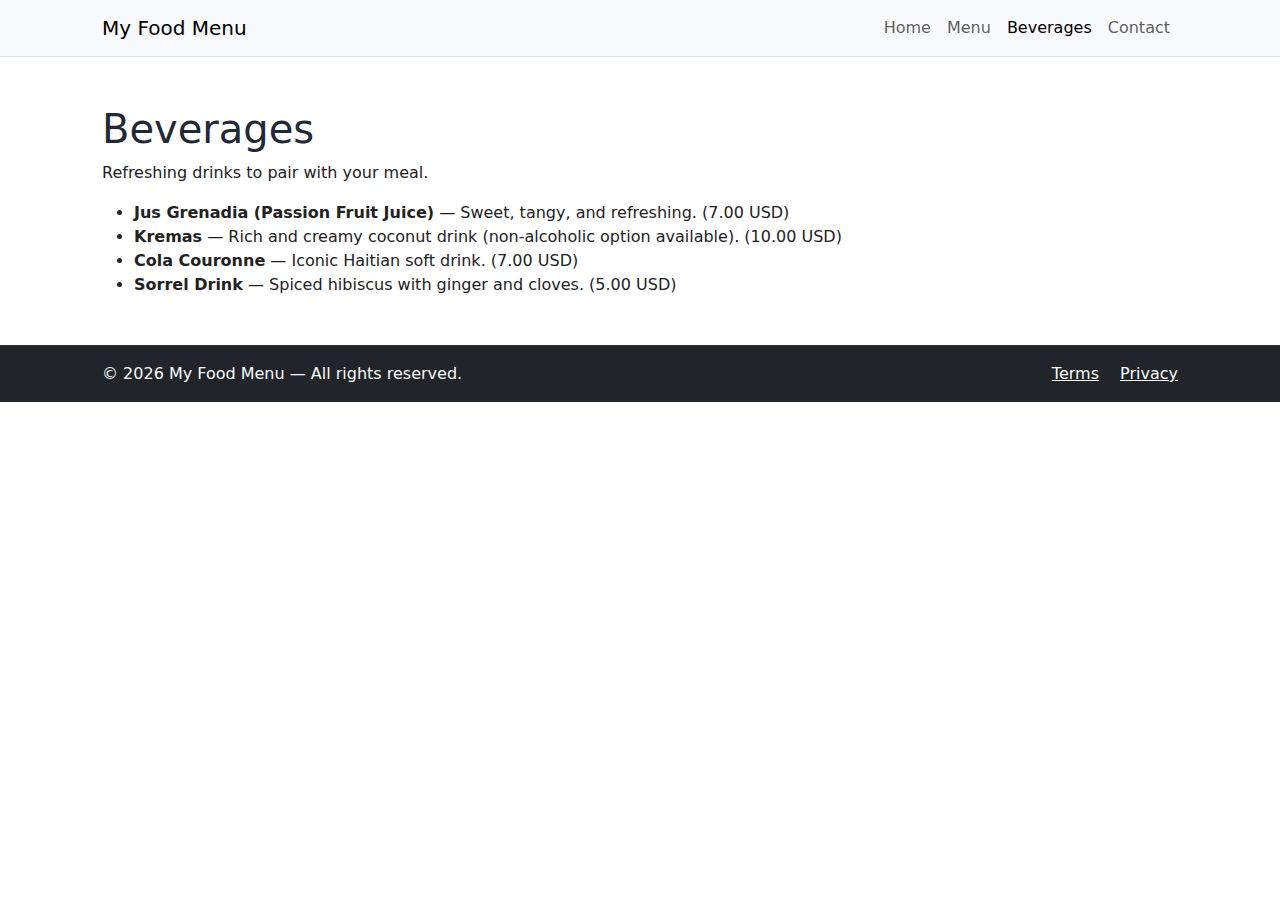
<file: beverages.html>
<!-- DEVELOPER: Jeff Janvier, IS117-007, Fall 2025 -->
<!doctype html>
<html lang="en">
<head>
  <meta charset="utf-8" />
  <meta name="viewport" content="width=device-width, initial-scale=1" />
  <title>My Food Menu — Beverages</title>

  <link href="https://cdn.jsdelivr.net/npm/bootstrap@5.3.2/dist/css/bootstrap.min.css" rel="stylesheet">
  <link rel="stylesheet" href="css/styles.css">
</head>
<body>
  <header>
    <nav class="navbar navbar-expand-lg navbar-light bg-light border-bottom">
      <div class="container">
        <a class="navbar-brand" href="index.html">My Food Menu</a>
        <button class="navbar-toggler" type="button" data-bs-toggle="collapse" data-bs-target="#mainNav"
          aria-controls="mainNav" aria-expanded="false" aria-label="Toggle navigation">
          <span class="navbar-toggler-icon"></span>
        </button>

        <div class="collapse navbar-collapse" id="mainNav">
          <ul class="navbar-nav ms-auto">
            <li class="nav-item"><a class="nav-link" href="index.html">Home</a></li>
            <li class="nav-item"><a class="nav-link" href="menu.html">Menu</a></li>
            <li class="nav-item"><a class="nav-link active" href="beverages.html">Beverages</a></li>
            <li class="nav-item"><a class="nav-link" href="contact.html">Contact</a></li>
          </ul>
        </div>
      </div>
    </nav>
  </header>

  <main class="container my-5 interior-page">
    <h1>Beverages</h1>
    <p>Refreshing drinks to pair with your meal.</p>

    <ul class="mt-3">
      <li><strong>Jus Grenadia (Passion Fruit Juice)</strong> — Sweet, tangy, and refreshing. (7.00 USD)</li>
      <li><strong>Kremas</strong> — Rich and creamy coconut drink (non-alcoholic option available). (10.00 USD)</li>
      <li><strong>Cola Couronne</strong> — Iconic Haitian soft drink. (7.00 USD)</li>
      <li><strong>Sorrel Drink</strong> — Spiced hibiscus with ginger and cloves. (5.00 USD)</li>
    </ul>
  </main>

  <footer class="site-footer bg-dark text-light py-3">
    <div class="container d-flex flex-column flex-md-row justify-content-between align-items-center">
      <div>&copy; <span id="year-bev"></span> My Food Menu — All rights reserved.</div>
      <div>
        <a href="terms.html" class="text-light me-3">Terms</a>
        <a href="privacy.html" class="text-light">Privacy</a>
      </div>
    </div>
  </footer>

  <script src="https://cdn.jsdelivr.net/npm/bootstrap@5.3.2/dist/js/bootstrap.bundle.min.js"></script>
  <script src="js/scripts.js"></script>
</body>
</html>
</file>
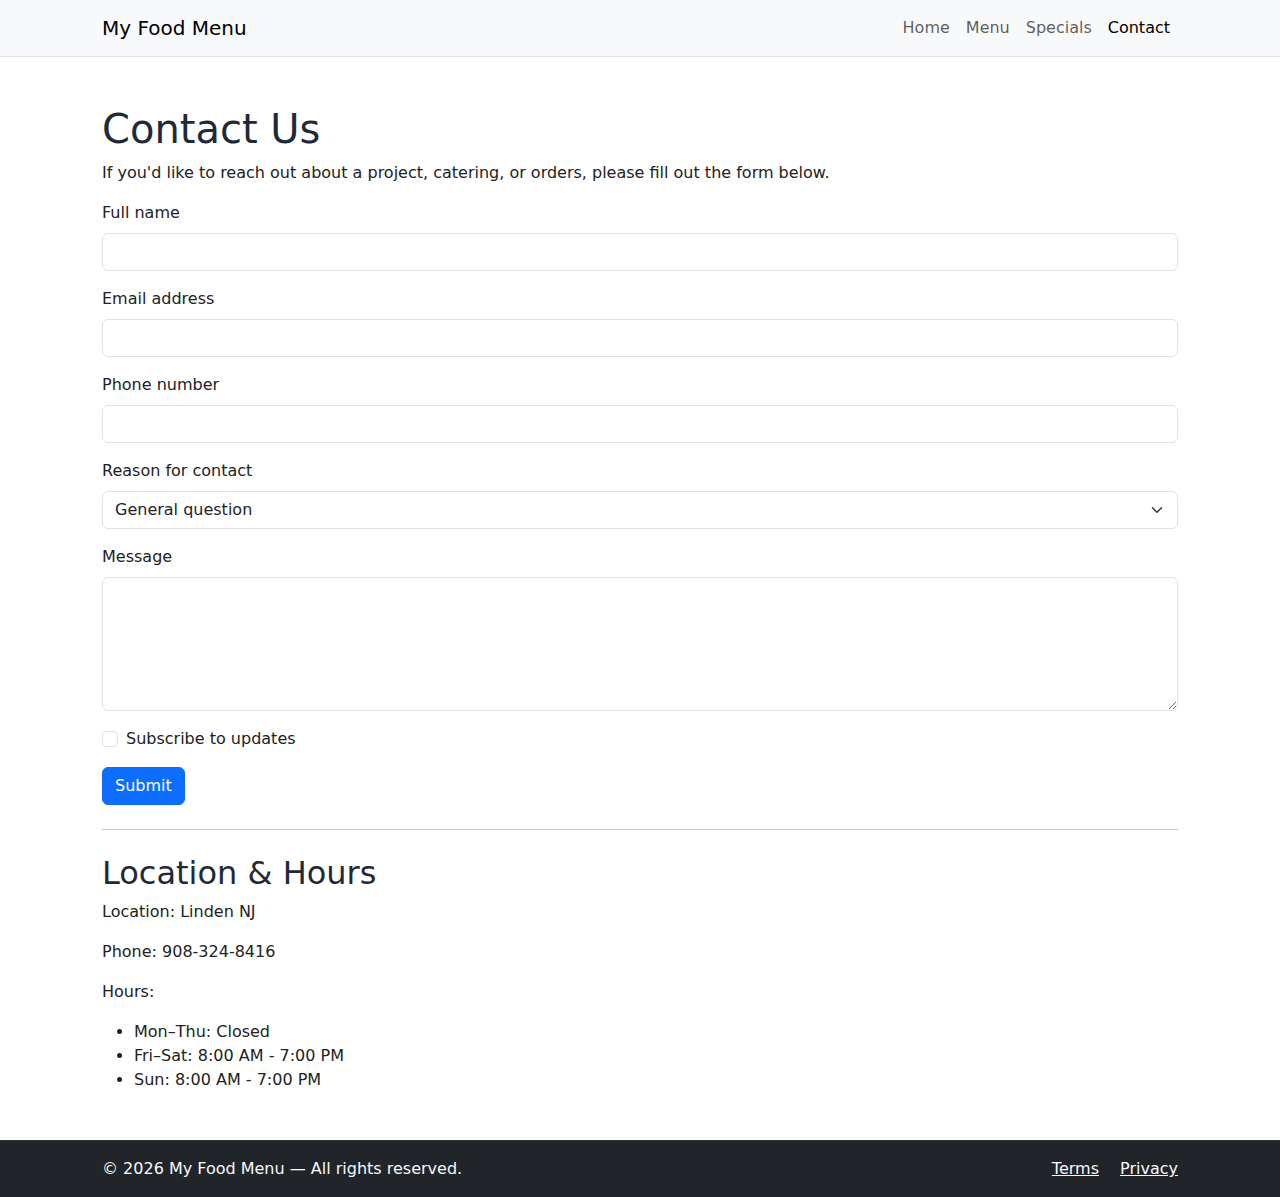
<file: contact.html>
<!-- DEVELOPER: Jeff Janvier, IS117-007, Fall 2025 -->
<!doctype html>
<html lang="en">
<head>
  <meta charset="utf-8" />
  <meta name="viewport" content="width=device-width, initial-scale=1" />
  <title>My Food Menu — Contact</title>

  <link href="https://cdn.jsdelivr.net/npm/bootstrap@5.3.2/dist/css/bootstrap.min.css" rel="stylesheet">
  <link rel="stylesheet" href="css/styles.css">
</head>
<body>
  <header>
    <nav class="navbar navbar-expand-lg navbar-light bg-light border-bottom">
      <div class="container">
        <a class="navbar-brand" href="index.html">My Food Menu</a>
        <button class="navbar-toggler" type="button" data-bs-toggle="collapse" data-bs-target="#mainNav"
          aria-controls="mainNav" aria-expanded="false" aria-label="Toggle navigation">
          <span class="navbar-toggler-icon"></span>
        </button>

        <div class="collapse navbar-collapse" id="mainNav">
          <ul class="navbar-nav ms-auto">
            <li class="nav-item"><a class="nav-link" href="index.html">Home</a></li>
            <li class="nav-item"><a class="nav-link" href="menu.html">Menu</a></li>
            <li class="nav-item"><a class="nav-link" href="specials.html">Specials</a></li>
            <li class="nav-item"><a class="nav-link active" href="contact.html">Contact</a></li>
          </ul>
        </div>
      </div>
    </nav>
  </header>

  <main class="container my-5 interior-page">
    <h1>Contact Us</h1>
    <p>If you'd like to reach out about a project, catering, or orders, please fill out the form below.</p>

    <form class="needs-validation" novalidate>
      <div class="mb-3">
        <label for="name" class="form-label">Full name</label>
        <input type="text" id="name" class="form-control" required>
        <div class="invalid-feedback">Please provide your name.</div>
      </div>

      <div class="mb-3">
        <label for="email" class="form-label">Email address</label>
        <input type="email" id="email" class="form-control" required>
        <div class="invalid-feedback">Please provide a valid email.</div>
      </div>

      <div class="mb-3">
        <label for="phone" class="form-label">Phone number</label>
        <input type="tel" id="phone" class="form-control">
      </div>

      <div class="mb-3">
        <label for="reason" class="form-label">Reason for contact</label>
        <select id="reason" class="form-select">
          <option>General question</option>
          <option>Collaboration / Catering</option>
          <option>Report an issue</option>
          <option>Other</option>
        </select>
      </div>

      <div class="mb-3">
        <label for="message" class="form-label">Message</label>
        <textarea id="message" rows="5" class="form-control" required></textarea>
        <div class="invalid-feedback">Please write a short message.</div>
      </div>

      <div class="mb-3 form-check">
        <input type="checkbox" class="form-check-input" id="subscribe">
        <label class="form-check-label" for="subscribe">Subscribe to updates</label>
      </div>

      <button class="btn btn-primary" type="submit">Submit</button>
    </form>

    <hr class="my-4">

    <section>
      <h2>Location & Hours</h2>
      <p>Location: Linden NJ</p>
      <p>Phone: 908-324-8416</p>
      <p>Hours:
        <ul>
          <li>Mon–Thu: Closed</li>
          <li>Fri–Sat: 8:00 AM - 7:00 PM </li>
          <li>Sun: 8:00 AM - 7:00 PM </li>
        </ul>
      </p>
    </section>
  </main>

  <footer class="site-footer bg-dark text-light py-3">
    <div class="container d-flex flex-column flex-md-row justify-content-between align-items-center">
      <div>&copy; <span id="year-contact"></span> My Food Menu — All rights reserved.</div>
      <div>
        <a href="terms.html" class="text-light me-3">Terms</a>
        <a href="privacy.html" class="text-light">Privacy</a>
      </div>
    </div>
  </footer>

  <script src="https://cdn.jsdelivr.net/npm/bootstrap@5.3.2/dist/js/bootstrap.bundle.min.js"></script>
  <script src="js/scripts.js"></script>
</body>
</html>
</file>
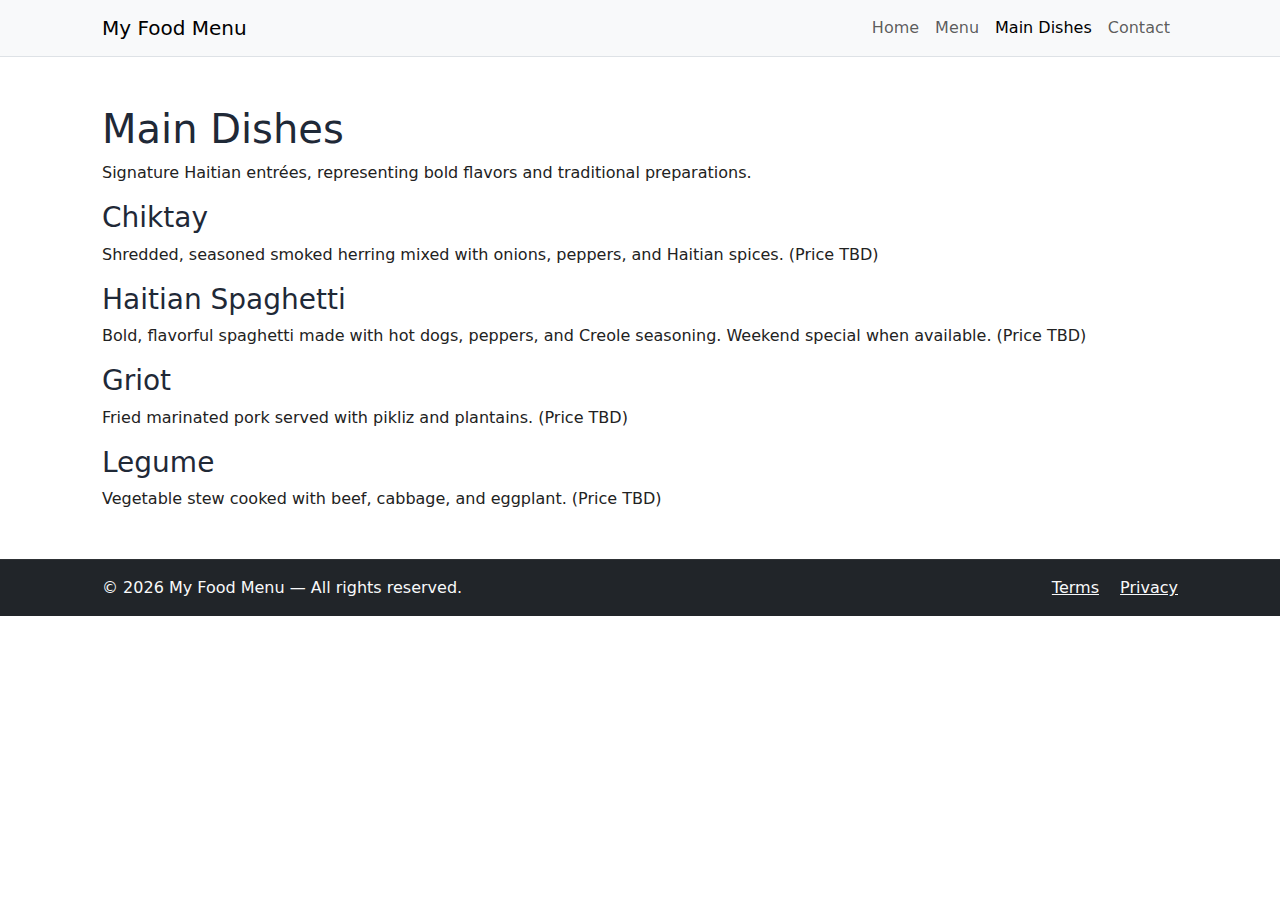
<file: dishes.html>
<!-- DEVELOPER: Jeff Janvier, IS117-007, Fall 2025 -->
<!doctype html>
<html lang="en">
<head>
  <meta charset="utf-8" />
  <meta name="viewport" content="width=device-width, initial-scale=1" />
  <title>My Food Menu — Main Dishes</title>

  <link href="https://cdn.jsdelivr.net/npm/bootstrap@5.3.2/dist/css/bootstrap.min.css" rel="stylesheet">
  <link rel="stylesheet" href="css/styles.css">
</head>
<body>
  <header>
    <nav class="navbar navbar-expand-lg navbar-light bg-light border-bottom">
      <div class="container">
        <a class="navbar-brand" href="index.html">My Food Menu</a>
        <button class="navbar-toggler" type="button" data-bs-toggle="collapse" data-bs-target="#mainNav"
          aria-controls="mainNav" aria-expanded="false" aria-label="Toggle navigation">
          <span class="navbar-toggler-icon"></span>
        </button>

        <div class="collapse navbar-collapse" id="mainNav">
          <ul class="navbar-nav ms-auto">
            <li class="nav-item"><a class="nav-link" href="index.html">Home</a></li>
            <li class="nav-item"><a class="nav-link" href="menu.html">Menu</a></li>
            <li class="nav-item"><a class="nav-link active" href="main-dishes.html">Main Dishes</a></li>
            <li class="nav-item"><a class="nav-link" href="contact.html">Contact</a></li>
          </ul>
        </div>
      </div>
    </nav>
  </header>

  <main class="container my-5 interior-page">
    <h1>Main Dishes</h1>
    <p>Signature Haitian entrées, representing bold flavors and traditional preparations.</p>

    <section class="mt-3">
      <h3>Chiktay</h3>
      <p>Shredded, seasoned smoked herring mixed with onions, peppers, and Haitian spices. (Price TBD)</p>

      <h3>Haitian Spaghetti</h3>
      <p>Bold, flavorful spaghetti made with hot dogs, peppers, and Creole seasoning. Weekend special when available. (Price TBD)</p>

      <h3>Griot</h3>
      <p>Fried marinated pork served with pikliz and plantains. (Price TBD)</p>

      <h3>Legume</h3>
      <p>Vegetable stew cooked with beef, cabbage, and eggplant. (Price TBD)</p>
    </section>
  </main>

  <footer class="site-footer bg-dark text-light py-3">
    <div class="container d-flex flex-column flex-md-row justify-content-between align-items-center">
      <div>&copy; <span id="year-main"></span> My Food Menu — All rights reserved.</div>
      <div>
        <a href="terms.html" class="text-light me-3">Terms</a>
        <a href="privacy.html" class="text-light">Privacy</a>
      </div>
    </div>
  </footer>

  <script src="https://cdn.jsdelivr.net/npm/bootstrap@5.3.2/dist/js/bootstrap.bundle.min.js"></script>
  <script src="js/scripts.js"></script>
</body>
</html>
</file>
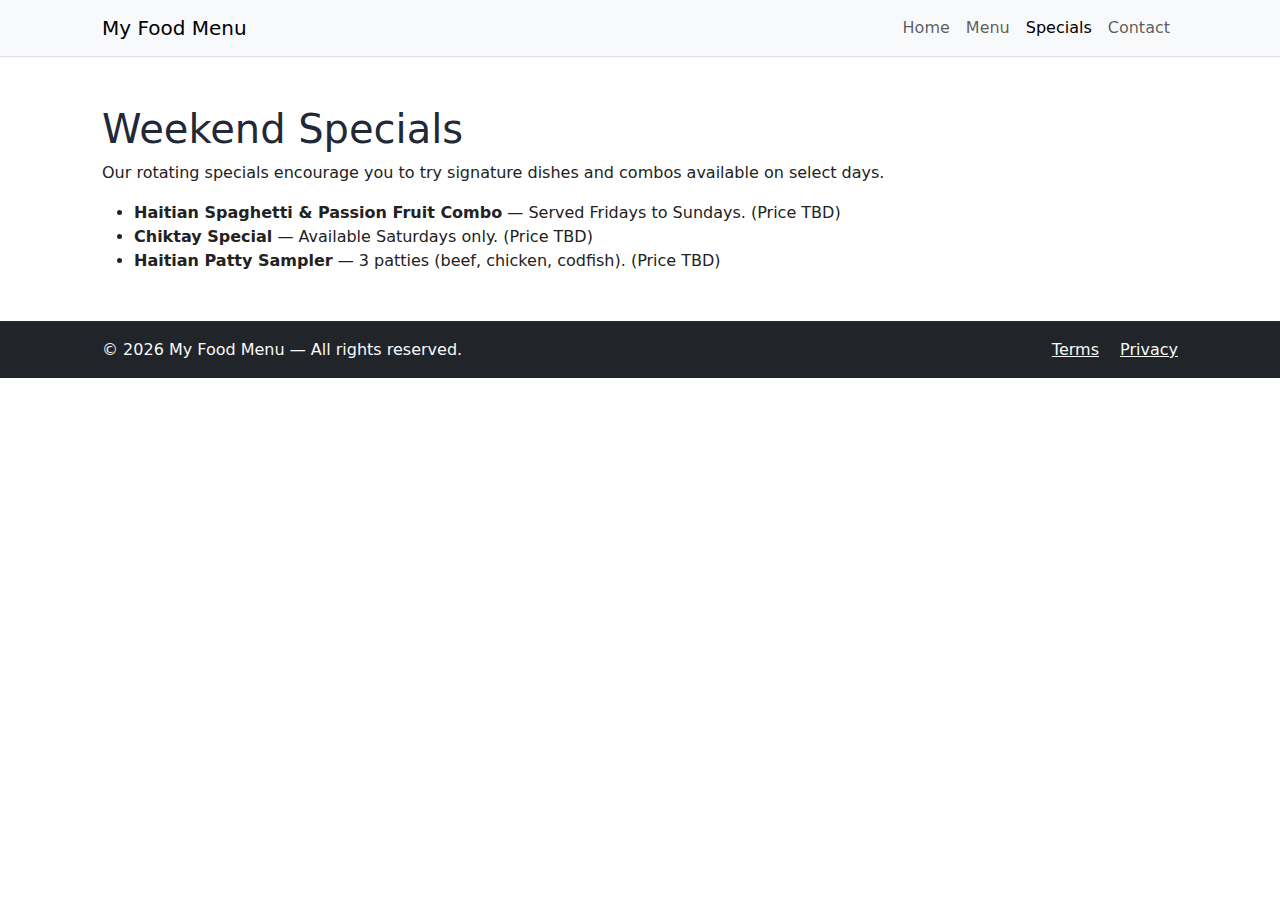
<file: specials.html>
<!-- DEVELOPER: Jeff Janvier, IS117-007, Fall 2025 -->
<!doctype html>
<html lang="en">
<head>
  <meta charset="utf-8" />
  <meta name="viewport" content="width=device-width, initial-scale=1" />
  <title>My Food Menu — Specials</title>

  <link href="https://cdn.jsdelivr.net/npm/bootstrap@5.3.2/dist/css/bootstrap.min.css" rel="stylesheet">
  <link rel="stylesheet" href="css/styles.css">
</head>
<body>
  <header>
    <nav class="navbar navbar-expand-lg navbar-light bg-light border-bottom">
      <div class="container">
        <a class="navbar-brand" href="index.html">My Food Menu</a>
        <button class="navbar-toggler" type="button" data-bs-toggle="collapse" data-bs-target="#mainNav"
          aria-controls="mainNav" aria-expanded="false" aria-label="Toggle navigation">
          <span class="navbar-toggler-icon"></span>
        </button>

        <div class="collapse navbar-collapse" id="mainNav">
          <ul class="navbar-nav ms-auto">
            <li class="nav-item"><a class="nav-link" href="index.html">Home</a></li>
            <li class="nav-item"><a class="nav-link" href="menu.html">Menu</a></li>
            <li class="nav-item"><a class="nav-link active" href="specials.html">Specials</a></li>
            <li class="nav-item"><a class="nav-link" href="contact.html">Contact</a></li>
          </ul>
        </div>
      </div>
    </nav>
  </header>

  <main class="container my-5 interior-page">
    <h1>Weekend Specials</h1>
    <p>Our rotating specials encourage you to try signature dishes and combos available on select days.</p>

    <ul class="mt-3">
      <li><strong>Haitian Spaghetti & Passion Fruit Combo</strong> — Served Fridays to Sundays. (Price TBD)</li>
      <li><strong>Chiktay Special</strong> — Available Saturdays only. (Price TBD)</li>
      <li><strong>Haitian Patty Sampler</strong> — 3 patties (beef, chicken, codfish). (Price TBD)</li>
    </ul>
  </main>

  <footer class="site-footer bg-dark text-light py-3">
    <div class="container d-flex flex-column flex-md-row justify-content-between align-items-center">
      <div>&copy; <span id="year-spec"></span> My Food Menu — All rights reserved.</div>
      <div>
        <a href="terms.html" class="text-light me-3">Terms</a>
        <a href="privacy.html" class="text-light">Privacy</a>
      </div>
    </div>
  </footer>

  <script src="https://cdn.jsdelivr.net/npm/bootstrap@5.3.2/dist/js/bootstrap.bundle.min.js"></script>
  <script src="js/scripts.js"></script>
</body>
</html>
</file>
<file: css/styles.css>
/* DEVELOPER: Jeff Janvier, IS117-007, Fall 2025 */

/* Base */
html { font-size: 16px; }
body { font-family: system-ui, -apple-system, "Segoe UI", Roboto, "Helvetica Neue", Arial, sans-serif; color:#222; background:#fff; line-height:1.5; margin:0; padding:0; }

/* Navbar logo image sizing */
.logo-img { width:48px; height:48px; object-fit:cover; border-radius:6px; }

/* Hero styling (homepage different style) */
.hero { background: linear-gradient(180deg,#fff9f0,#fff); border:1px solid #f1e7df; }

/* Float-wrapped images used on content pages */
.float-img {
  float: left;
  width: 220px;
  max-width: 40%;
  margin-right: 1rem;
  border-radius: 6px;
}

/* Make sure images are responsive */
img.img-fluid, .card-img-top, .float-img { height:auto; display:block; max-width:100%; }

/* Footer */
.site-footer { border-top: 1px solid rgba(255,255,255,0.06); }

/* Container width */
.container { max-width:1100px; }

/* Ensure no overflow */
* { box-sizing: border-box; }

/* Small text size no smaller than .75em */
small, .small { font-size:0.9rem; }

/* Media query: adapt to small mobile (one size change) */
@media (max-width: 480px) {
  html { font-size:14px; }
  .float-img { float:none; display:block; margin:0 0 1rem 0; width:100%; max-width:100%; }
  .row.row-cols-md-3 { --bs-columns:1; }
  .container { padding-left:.75rem; padding-right:.75rem; }
  .navbar-brand { font-size:1.05rem; }
}

/* Accessibility: contrast helpers */
a:focus, button:focus { outline: 3px solid #ffcc66; outline-offset: 2px; }

/* Spacing and readability */
h1,h2,h3 { color:#1f2937; }
p, li { font-size:1rem; }
</file>
